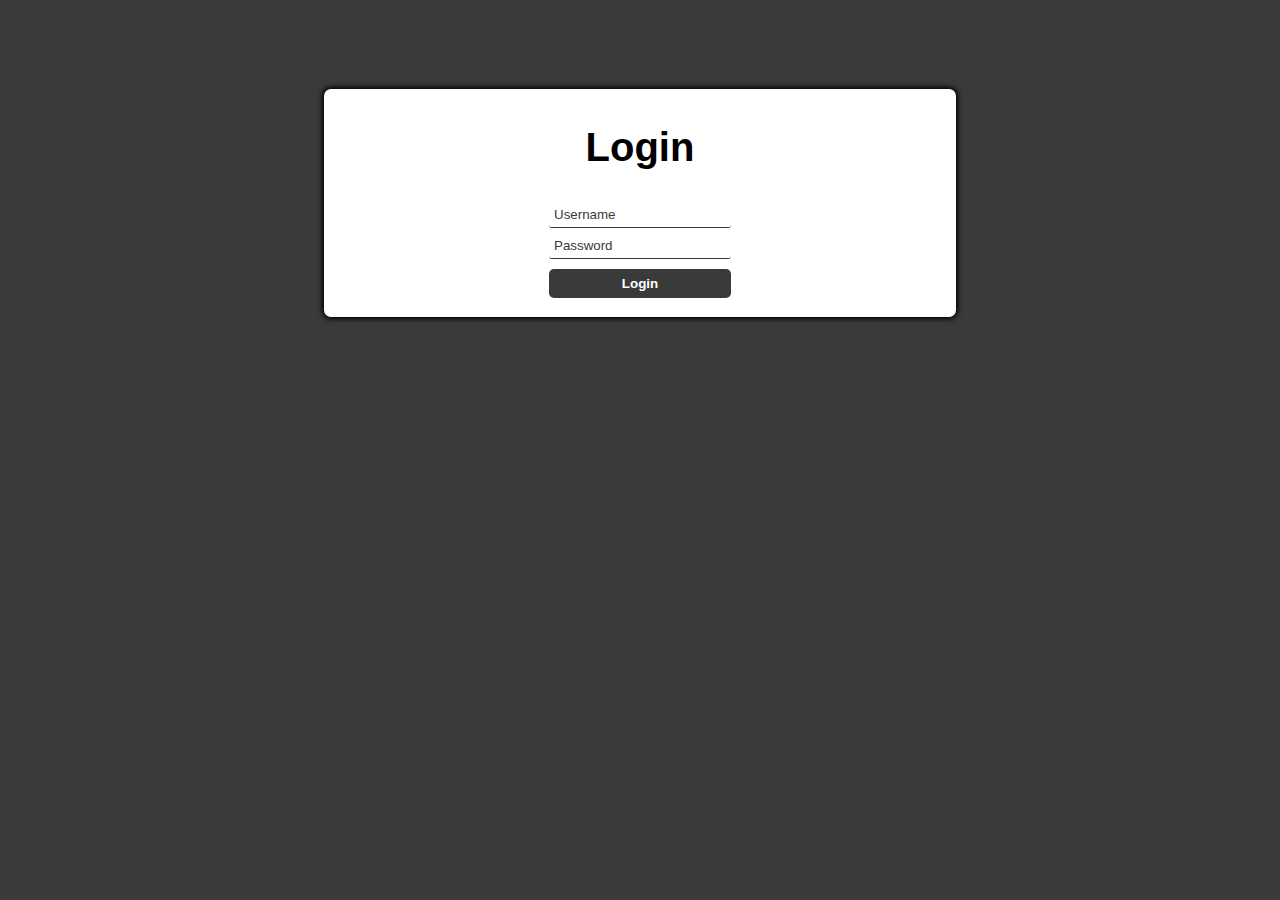
<file: login_project/login.html>
<!DOCTYPE html>
<html lang="en">

<head>
  <meta charset="UTF-8">
  <link rel="Stylesheet" href="login.css" type="text/css"/> <!Import formatowania css z osobnego pliku>
  <title>Login</title>
</head>

<body>
<div id="space"></div> <!Dodano element blokowy, zeby wysrodkowac pole logowania">
  <main id="main-holder">
    <h1 id="login-header">Login</h1>
    <form id="login-form">
      <input type="text" name="username" id="username-field" class="login-form-field" placeholder="Username">
      <input type="password" name="password" id="password-field" class="login-form-field" placeholder="Password">
      <input type="submit" value="Login" id="login-form-submit">
    </form>

  </main>
  <script src="login.js">  </script> <!Import skryptu z osobnego pliku>
</body>
</html>
</file>
<file: login_project/login.css>
commandline
html {
  height: 100%;
}

body {
  font-family: Arial, Helvetica, sans-serif;
  display: grid;
  justify-items: center;
  align-items: center;
  background-color: #3a3a3a;
  font-size:20px;
}

#main-holder {
  width: 50%;
  height: 120%;
  display: grid;
  justify-items: center;
  align-items: center;
  background-color: white;
  border-radius: 7px;
  box-shadow: 0px 0px 5px 2px black;
}
#space{
height:100px;
}

#login-error-msg-holder {
  width: 100%;
  height: 100%;
  display: grid;
  justify-items: center;
  align-items: center;
}

#login-error-msg {
  width: 23%;
  text-align: center;
  margin: 0;
  padding: 5px;
  font-size: 12px;
  font-weight: bold;
  color: #8a0000;
  border: 1px solid #8a0000;
  background-color: #e58f8f;
  opacity: 0;
}

#login-form {
  align-self: flex-start;
  display: grid;
  justify-items: center;
  align-items: center;
}

.login-form-field::placeholder {
  color: #3a3a3a;
}

.login-form-field {
  border: none;
  border-bottom: 1px solid #3a3a3a;
  margin-bottom: 10px;
  border-radius: 3px;
  outline: none;
  padding: 0px 0px 5px 5px;
}

#login-form-submit {
  width: 100%;
  padding: 7px;
  border: none;
  border-radius: 5px;
  color: white;
  font-weight: bold;
  background-color: #3a3a3a;
  cursor: pointer;
  outline: none;
}
</file>
